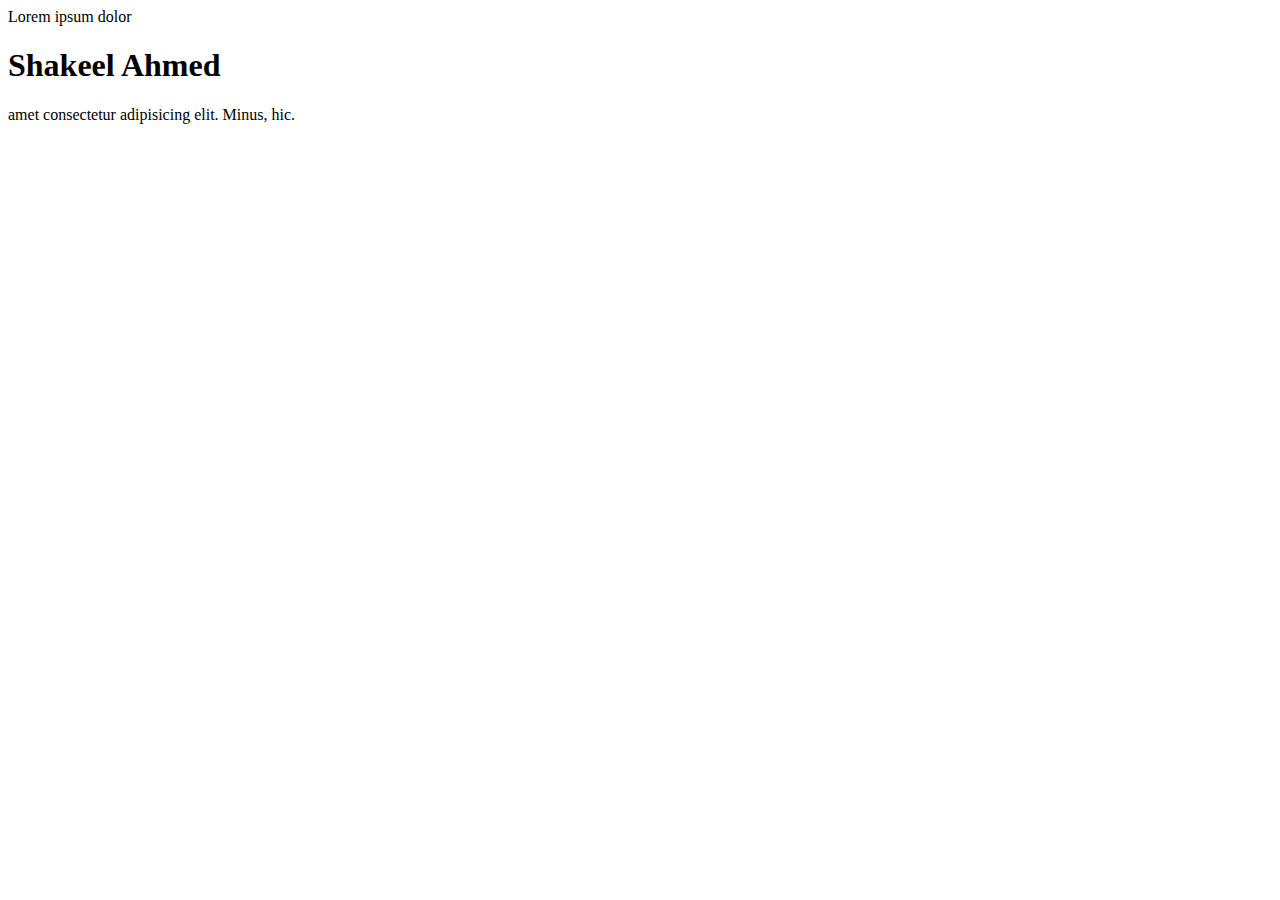
<file: index.html>
<!DOCTYPE html>
<html lang="en">
<head>
    <meta charset="UTF-8">
    <meta name="viewport" content="width=device-width, initial-scale=1.0">
    <title>Document</title>
</head>
<body>
    <div> Lorem ipsum dolor <h1 class="shar">Shakeel Ahmed</h1> amet consectetur adipisicing elit. Minus, hic.</div>
 
   
    <script  src="./program21.js">
//  let document.getElementsByClassName("shar").innerHTML;

//  console.log(document.getElementsByClassName("shar").innerHTML;)

var ab=document.querySelectorAll(".shar");
ab.innerText="Hello shakeel Ahmed";
console.log(ab);
    </script>
</body>
</html>
</file>
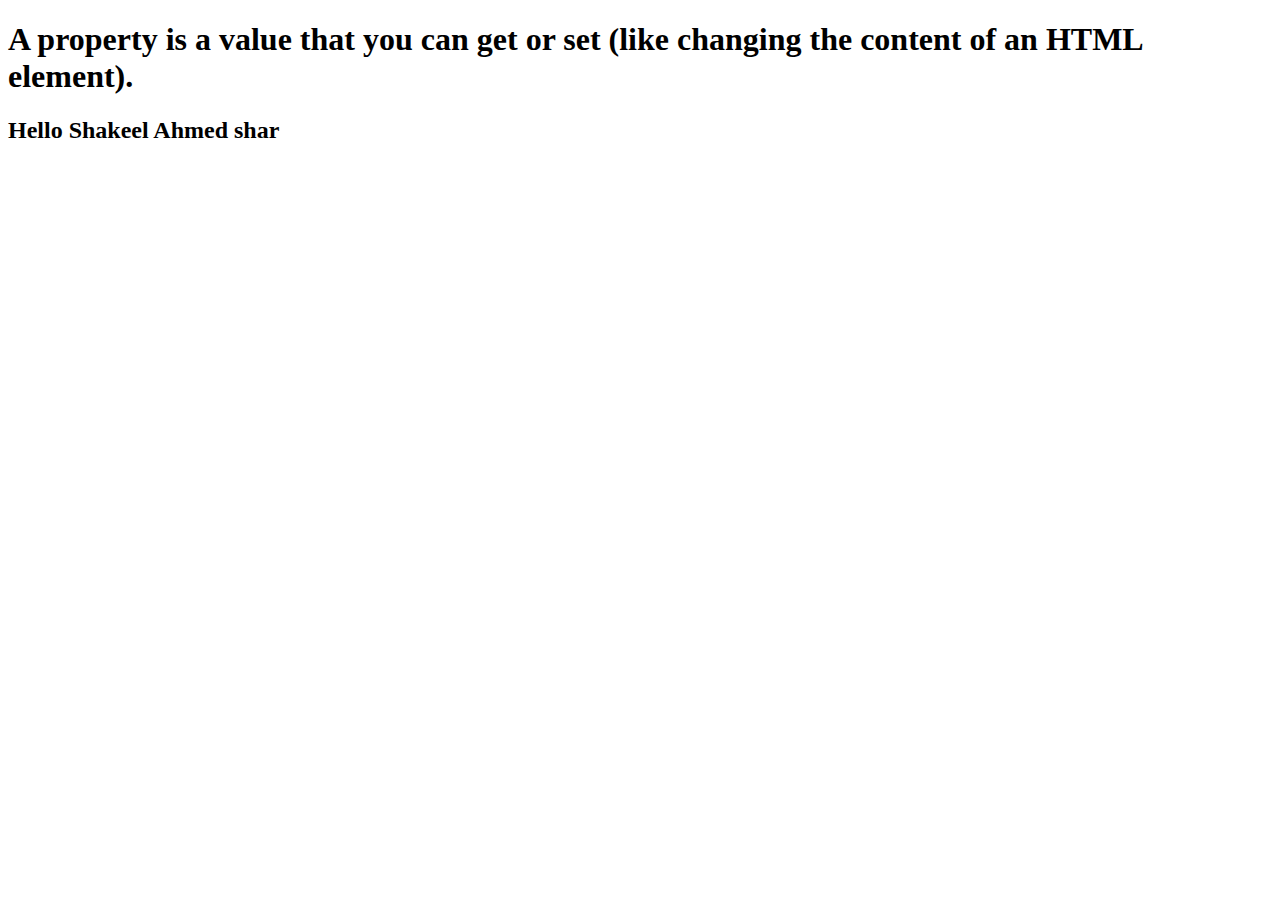
<file: domJavaScript/dom1.html>
<!DOCTYPE html>
<html lang="en">
<head>
    <meta charset="UTF-8">
    <meta name="viewport" content="width=device-width, initial-scale=1.0">
    <title>Document</title>
</head>
<body>
    <h1> A property is a value that you can get or set (like changing the content of an HTML element).</h1>
    <h2 id="shar"></h2>

    

   <script>
    document.getElementById("shar").innerHTML="Hello Shakeel Ahmed shar";
   </script>
</body>
</html>
</file>
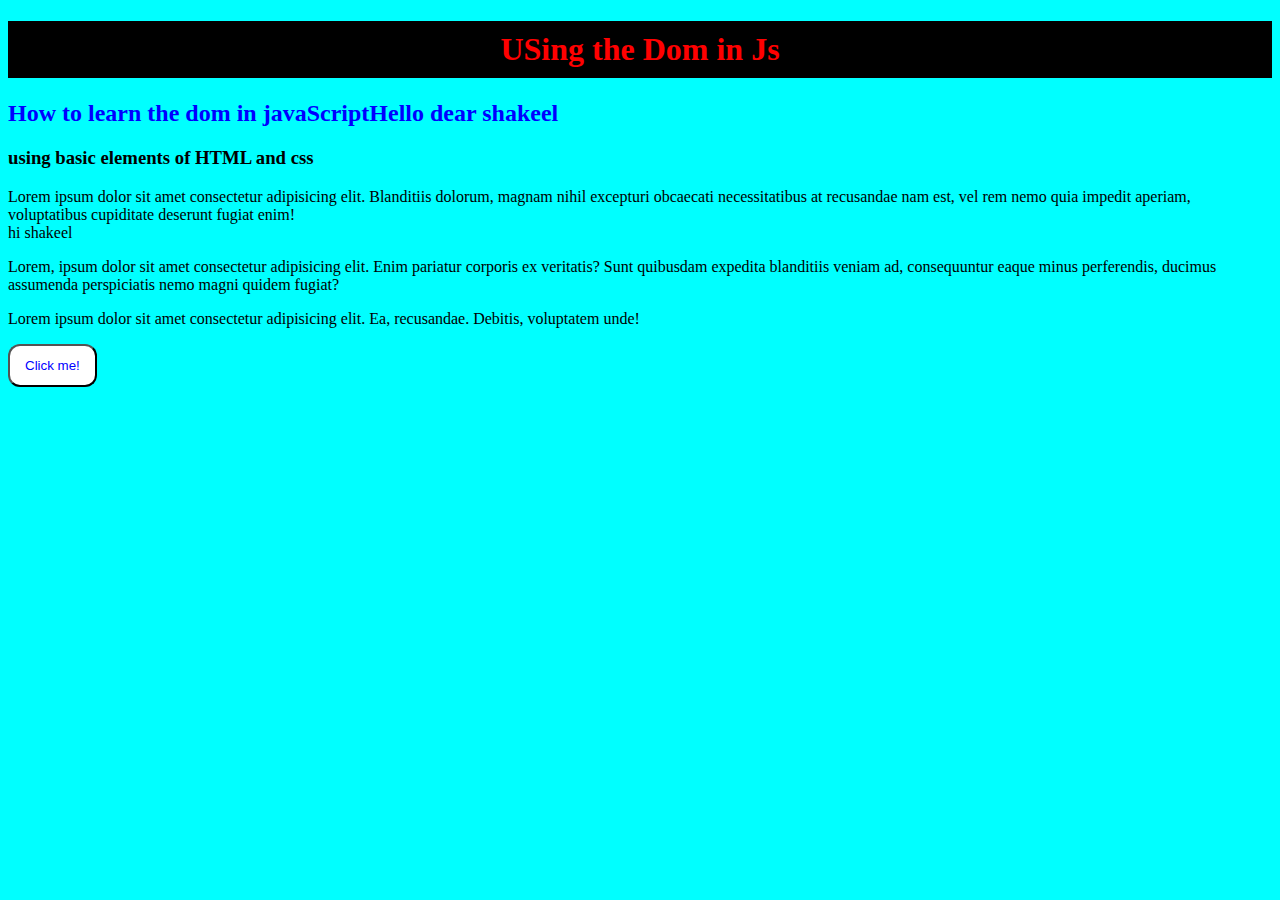
<file: domJavaScript/index1.html>
<!DOCTYPE html>
<html lang="en">

<head>
    <meta charset="UTF-8">
    <meta name="viewport" content="width=device-width, initial-scale=1.0">
    <title>DOM</title>
    <style>
        body {
            background-color: aqua;
        }

        h1 {
            color: red;
            text-decoration: dotted;
            text-align: center;
            background-color: black;
            padding: 10px 12px;
        }

        h1:hover {
            color: navy;
            transition: all 2s;

        }

        button {
            background-color: white;
            color: blue;
            padding: 12px 15px;
            border-radius: 12px;
            text-align: center;
        }

        #shar {
            color: blue;
        }
    </style>
</head>

<body>
    <h1> USing the Dom in Js</h1>
    <h2 id="shar">How to learn the dom in javaScript</h2>
    <h3 class="shakeel">using basic elements of HTML and css</h3>
    <div class="class">Lorem ipsum dolor sit amet consectetur adipisicing elit. Blanditiis dolorum, magnam nihil excepturi obcaecati
        necessitatibus at recusandae nam est, vel rem nemo quia impedit aperiam, voluptatibus cupiditate deserunt fugiat
        enim!
    <div>
        hi shakeel
        <p></p>
    </div></div>
</div>
    <p>Lorem, ipsum dolor sit amet consectetur adipisicing elit. Enim pariatur corporis ex veritatis? Sunt quibusdam
        expedita blanditiis veniam ad, consequuntur eaque minus perferendis, ducimus assumenda perspiciatis nemo magni
        quidem fugiat?</p>
    <p>Lorem ipsum dolor sit amet consectetur adipisicing elit. Ea, recusandae. Debitis, voluptatem unde!</p>
    <button >Click me!</button>
    <script src="./index1.js"></script>
</body>

</html>
</file>
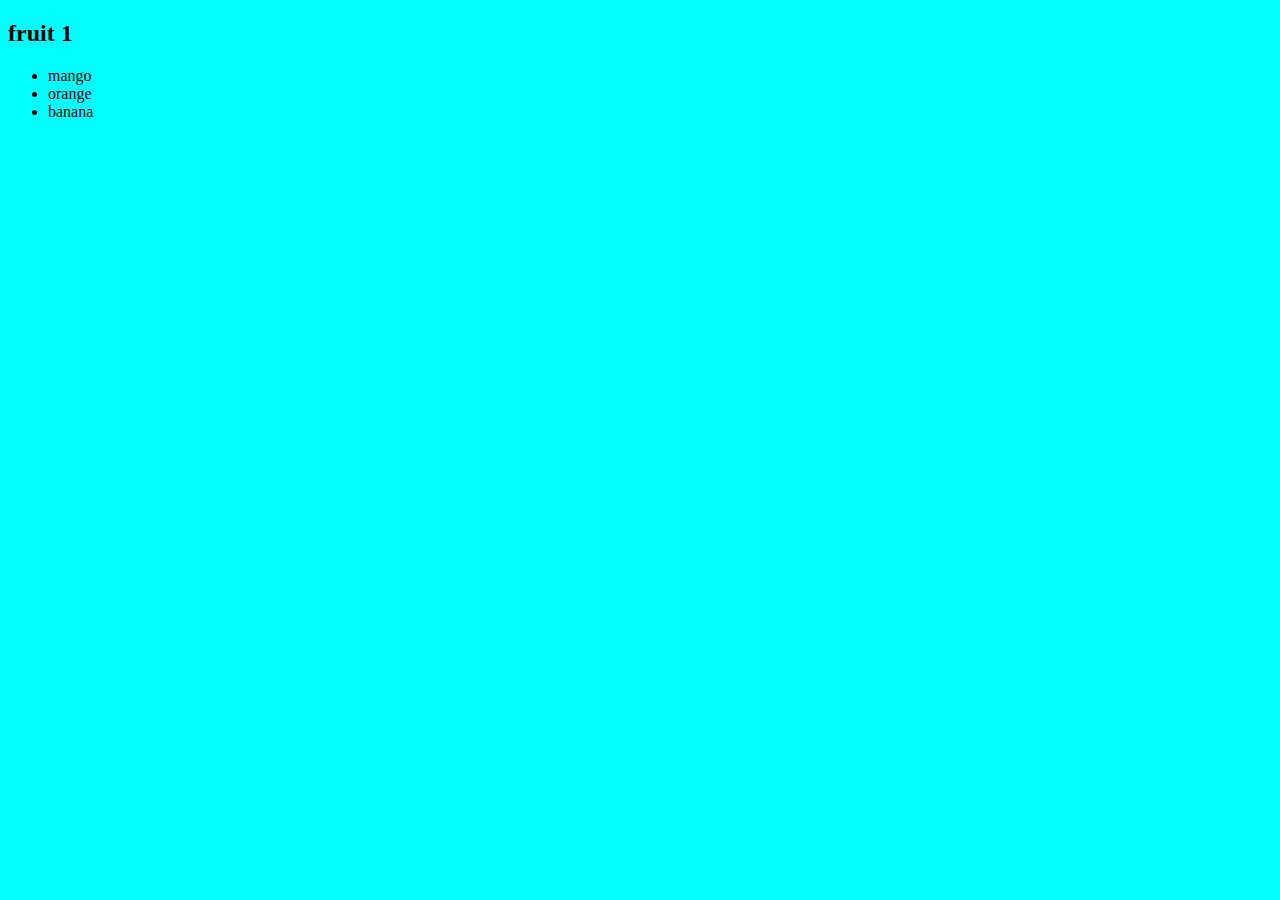
<file: domJavaScript/index2.html>
<!DOCTYPE html>
<html lang="en">
<head>
    <meta charset="UTF-8">
    <meta name="viewport" content="width=device-width, initial-scale=1.0">
    <title>Document</title>
    <style>
        body {
            background-color: aqua;
        }

        h1 {
            color: red;
            text-decoration: dotted;
            text-align: center;
            background-color: black;
            padding: 10px 12px;
        }

        h1:hover {
            color: navy;
            transition: all 2s;

        }

        button {
            background-color: white;
            color: blue;
            padding: 12px 15px;
            border-radius: 12px;
            text-align: center;
        }

        #shar {
            color: blue;
        }
    </style>
</head>
<body>
    <div>
        <h2>fruit 1</h2>
        <ul>
            <li>mango</li>
            <li>orange</li>
            <li>banana</li>
        </ul>
    </div>
    <script src="./index2.js"></script>
</body>
</html>
</file>
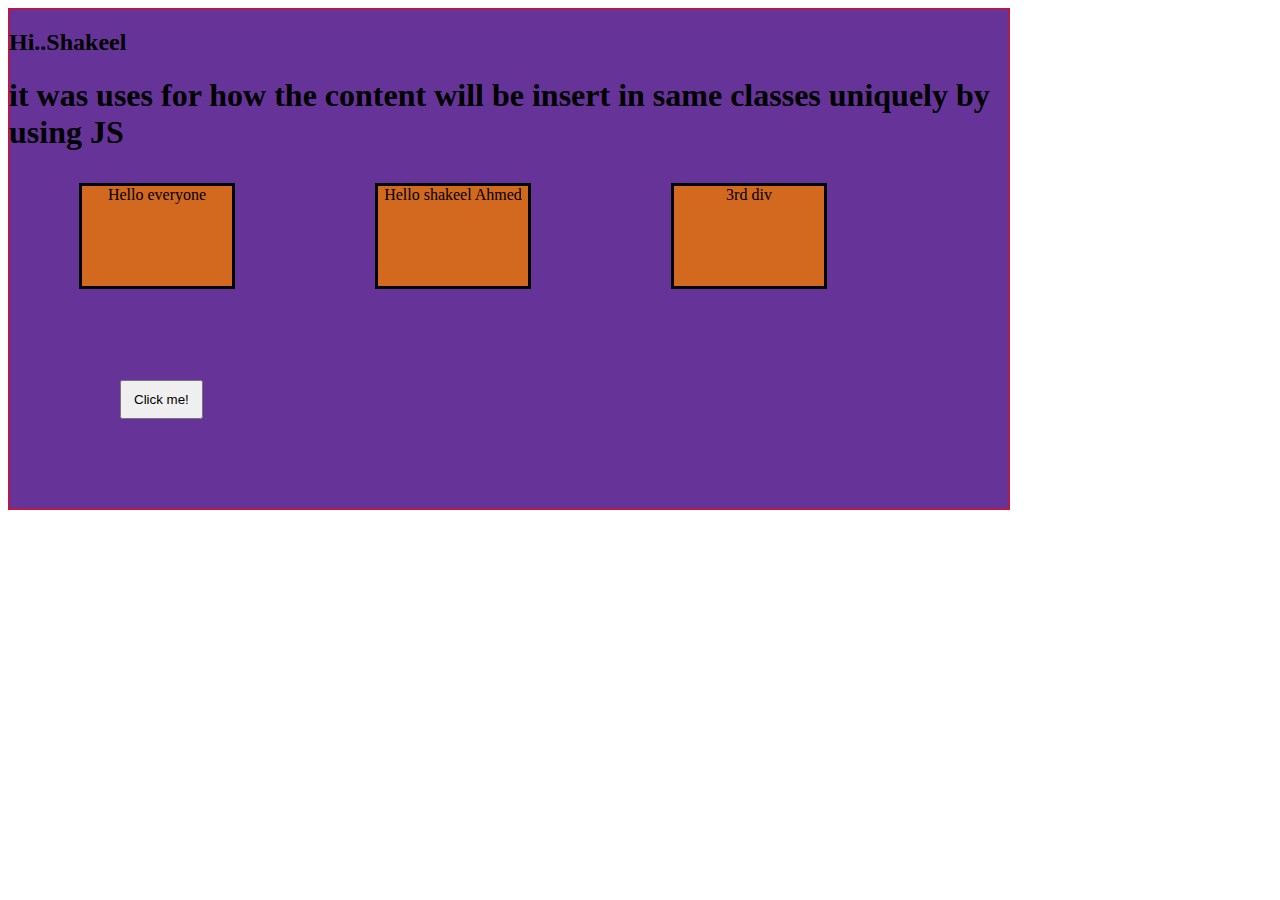
<file: domJavaScript/index3.html>
<!DOCTYPE html>
<html lang="en">
<head>
    <meta charset="UTF-8">
    <meta name="viewport" content="width=device-width, initial-scale=1.0">
    <title>Document</title>
    <style>
        .cntr{
            background: rebeccapurple;
            width: 1000px;
            height: 500px;
             border: 1px solid red;
            /* box-shadow: 20px; */

        }
        .cntr button{
            padding: 10px 12px;
            margin-top: 12px;
            display:flexbox;
            position: absolute; 
            left: 100px;
            top: 40%;
            margin: 20px;



        }
         
        .box{
            width: 150px;
            height: 100px;
            border: 3px solid black;
            margin: 70px;
            text-align: center;
            justify-content: center;
            align-items: center;
            float: left;
            margin-top: 10px;
            background-color: chocolate;
        }

    </style>
</head>
<body>
    <div class="cntr">
    <h2> Hi..Shakeel</h2>
    <h1>it was uses for how the content will be insert in same classes uniquely by using JS</h1>
    <script src="./index3.js"></script>
    <div class="box">first Div</div>
    <div class="box">2nd div</div>
    <div class="box">3rd div</div>

    <button>Click me!</button>
    <button>Click me!</button>
    <button>Click me!</button>
</div>
    <script src="./index3.js"></script>
</body>
</html>
</file>
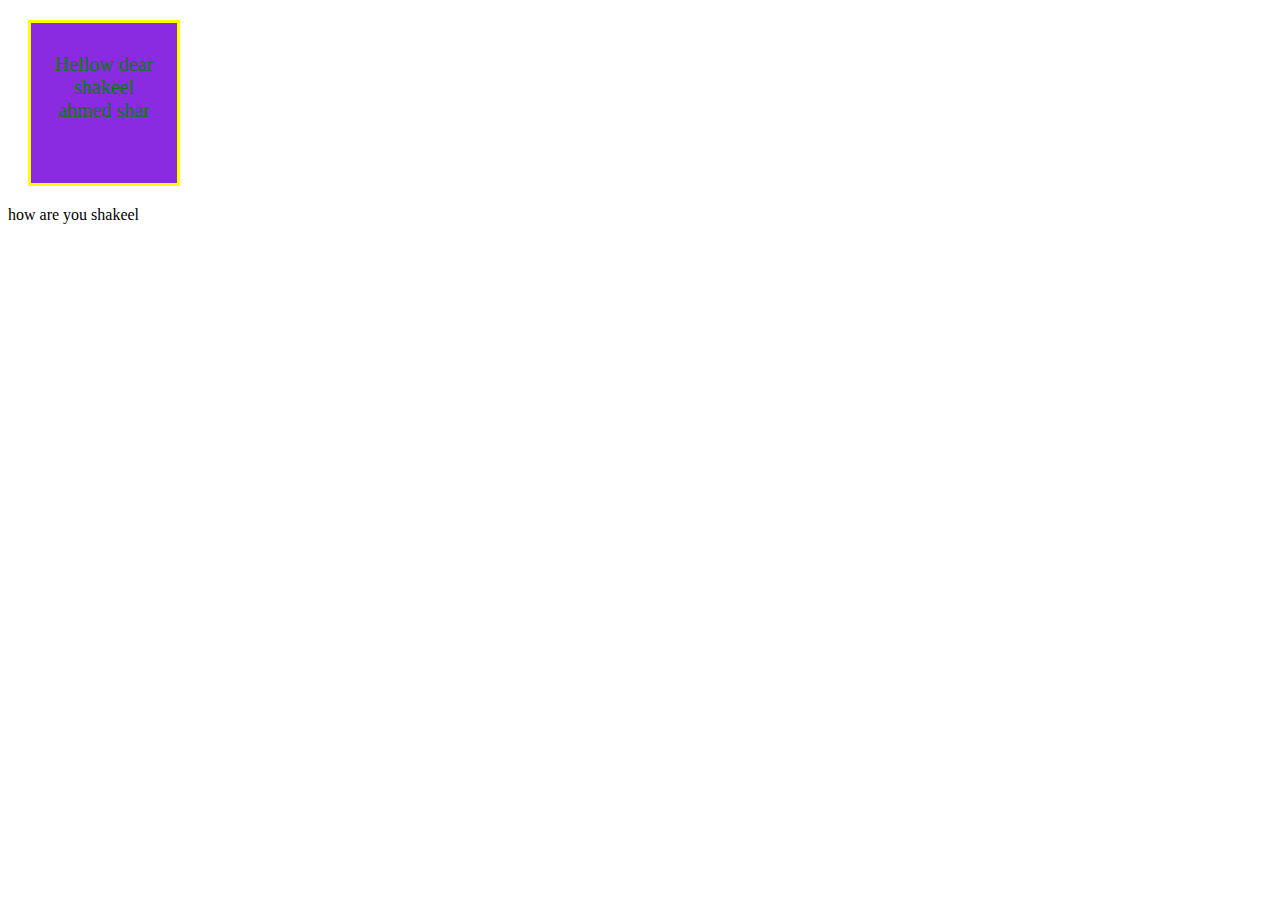
<file: domJavaScript/index4.html>
<!DOCTYPE html>
<html lang="en">
<head>
    <meta charset="UTF-8">
    <meta name="viewport" content="width=device-width, initial-scale=1.0">
    <title>Document</title>
    <style>
        div{
            color: yellow;
            background-color: blueviolet;
            height: 100px;
            width: 100px;
            text-align: center;
            border: 3px solid yellow;
        }
    </style>
</head>
<body>
    <div id="dx" name="ahmed">Hellow dear shakeel ahmed shar</div>
    <p class="pr"> how are you shakeel</p>
    <script src="./index4.js"></script>
</body>
</html>
</file>
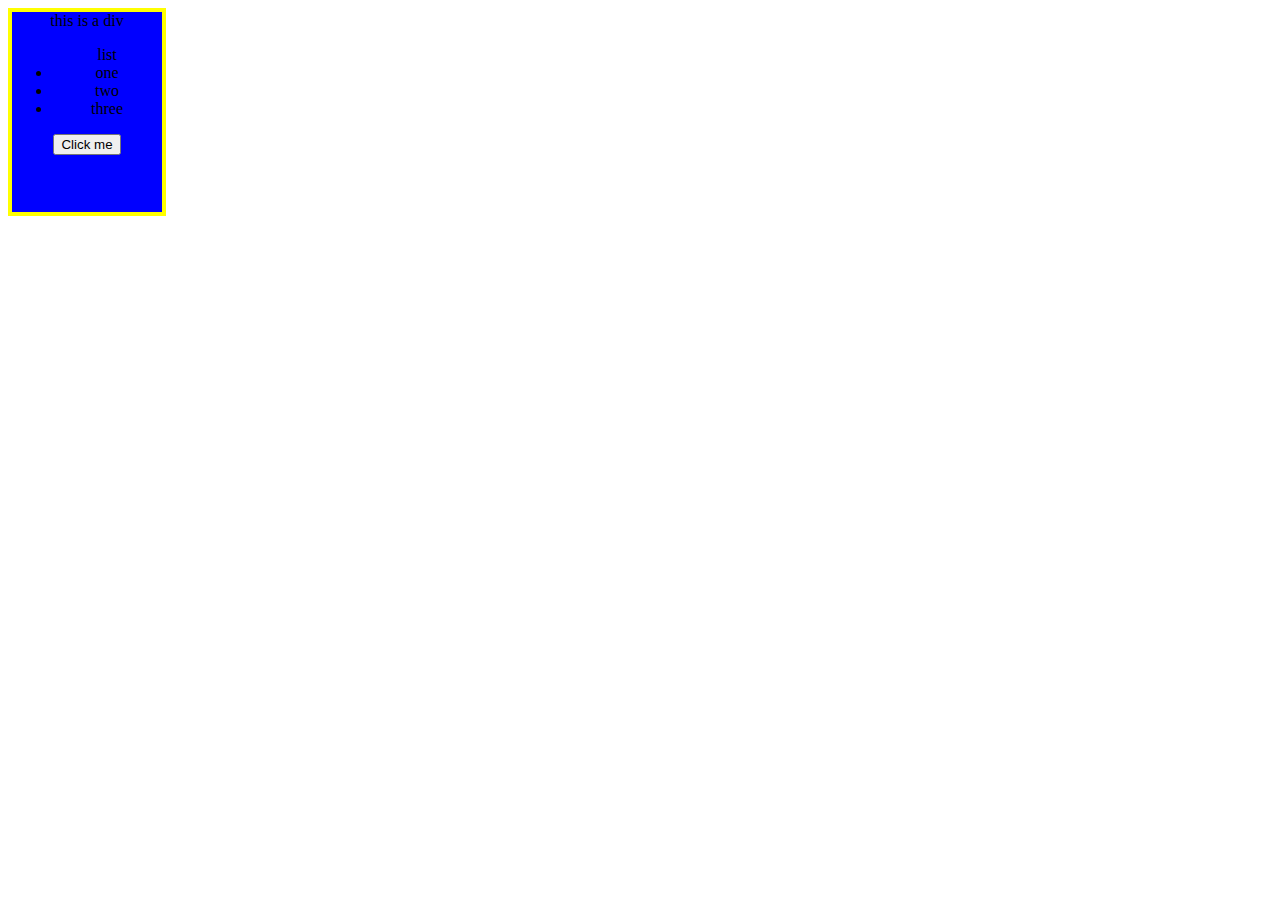
<file: domJavaScript/index5.html>
<!DOCTYPE html>
<html lang="en">
<head>
    <meta charset="UTF-8">
    <meta name="viewport" content="width=device-width, initial-scale=1.0">
    <title>Document</title>
    <style>
        div{
            background-color: blue;
            height: 200px;
            width: 150px;
            text-align: center;
            border: 4px solid yellow;
            


        }
    </style>
</head>
<body>
    <div>
        this is a div

        <ul>
            list
            <li>one</li>
            <li>two</li>
            <li>three</li>

        </ul>
    
    </div>
<script src="./index5.js"></script>
</body>
</html>
</file>
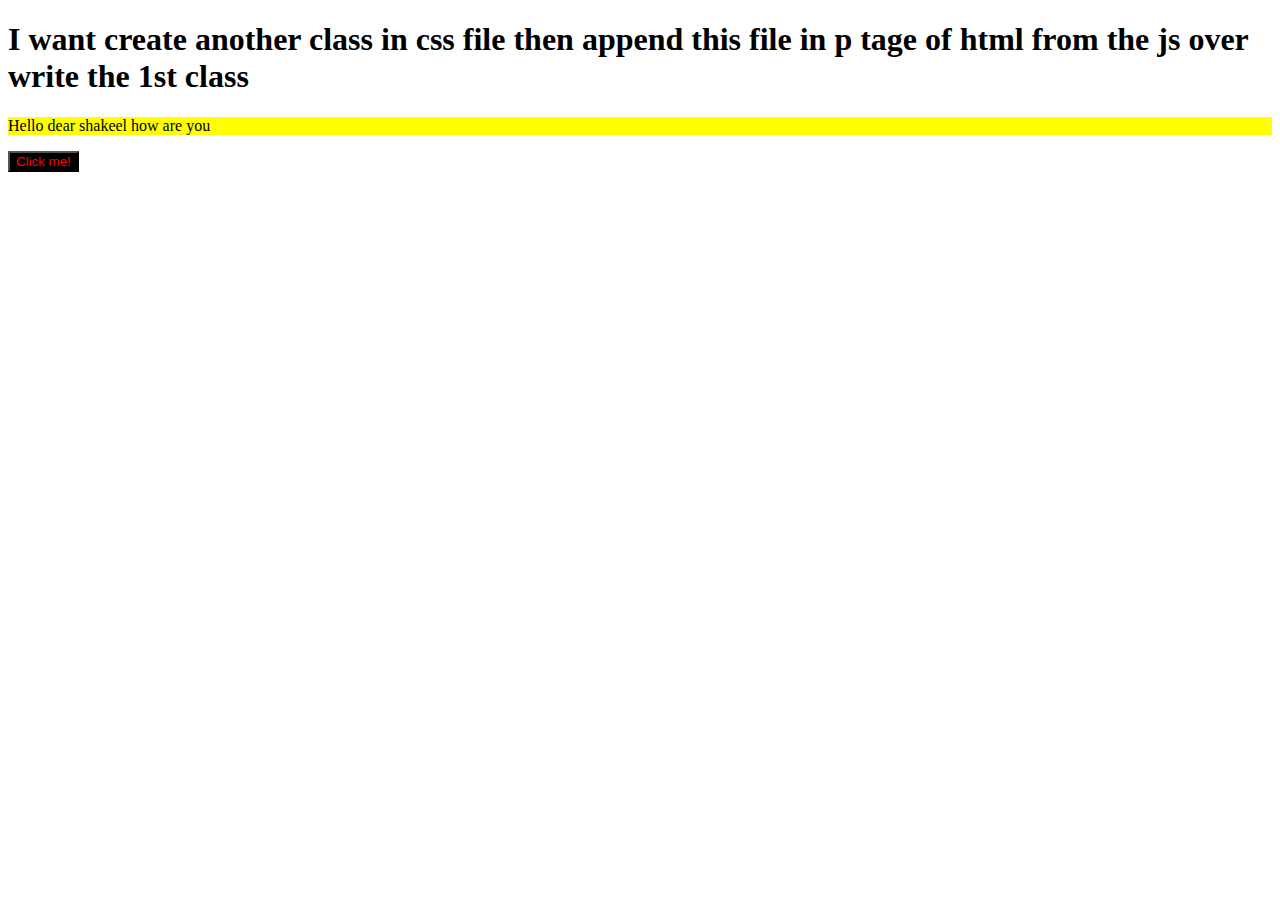
<file: domJavaScript/index6.html>
<!DOCTYPE html>
<html lang="en">
<head>
    <meta charset="UTF-8">
    <meta name="viewport" content="width=device-width, initial-scale=1.0">
    <title>Document</title>
    <style>
        .cntn{
            color: brown;
            font-size: 20px;
        }
        .shar{
            background-color: yellow;
        }
    </style>
</head>
<body>
    <h1>I want create another class in css file then  append this file in p tage of  html from the js over write the 1st class </h1>

    <p class="cntn">Hello dear shakeel how  are you </p>
    
    <script >
 let btn=document.createElement("button");

btn.innerText="Click me!";
btn.style.color="Red";
btn.style.backgroundColor="black";

document.querySelector("body").append(btn);
//


var para=document.querySelector("p");
 para.setAttribute("class","shar");
 para.classList.remove("cntn");
 para.classList.add("shar");
    </script>
</body>
</file>
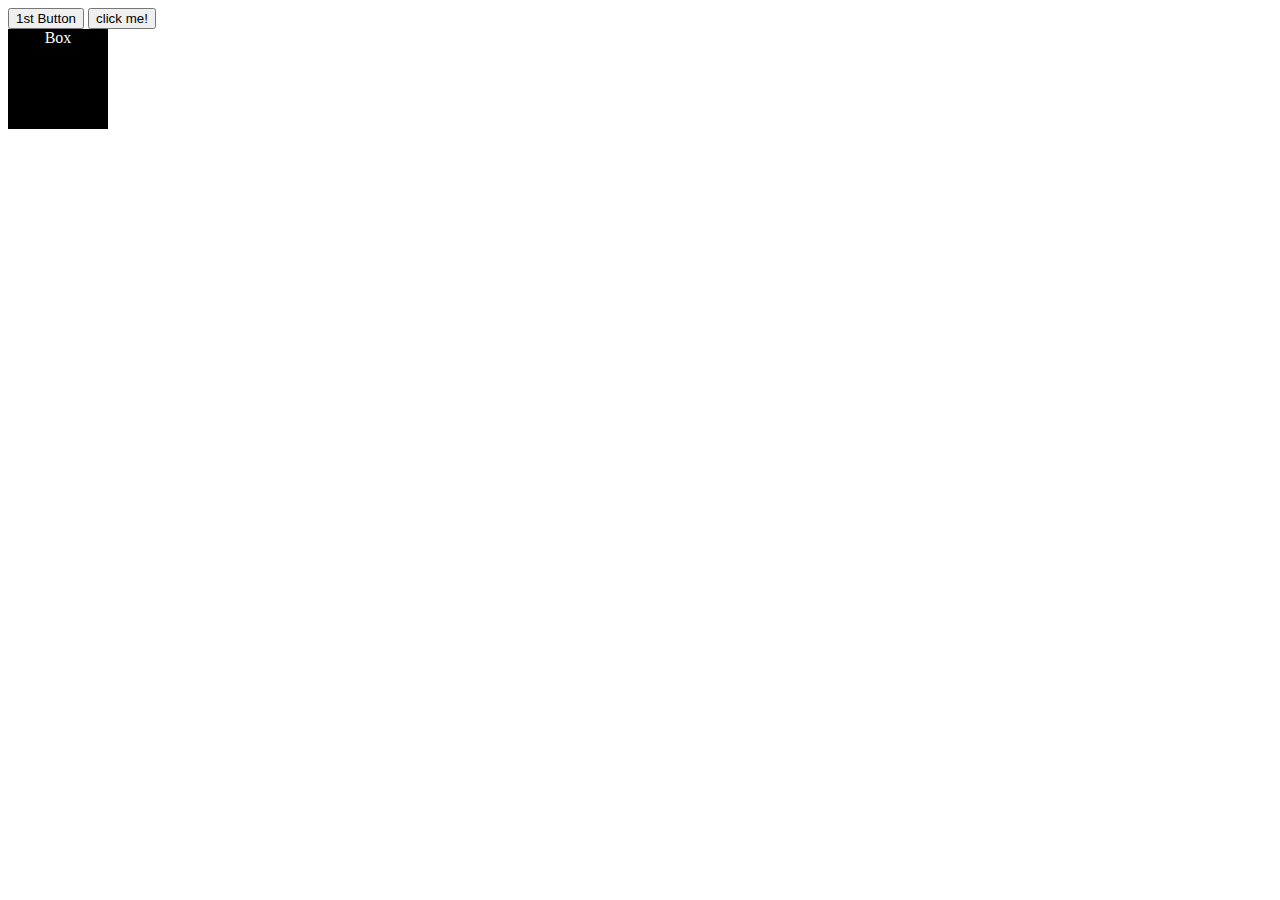
<file: domJavaScript/index7.html>
<!DOCTYPE html>
<html lang="en">
<head>
    <meta charset="UTF-8">
    <meta name="viewport" content="width=device-width, initial-scale=1.0">
    <title>Document</title>
    <style>
        div{
            width: 100px;
            height: 100px;
            text-align: center;
            background-color: black;
            color: white;
        }
    </style>
</head>
<body>
    <button id="btn">
    1st Button</button>

    
    <button >
        click me!</button>
        <div>Box</div>
        <script  src="./index7.js">
            
        </script>
</body>
</html>
</file>
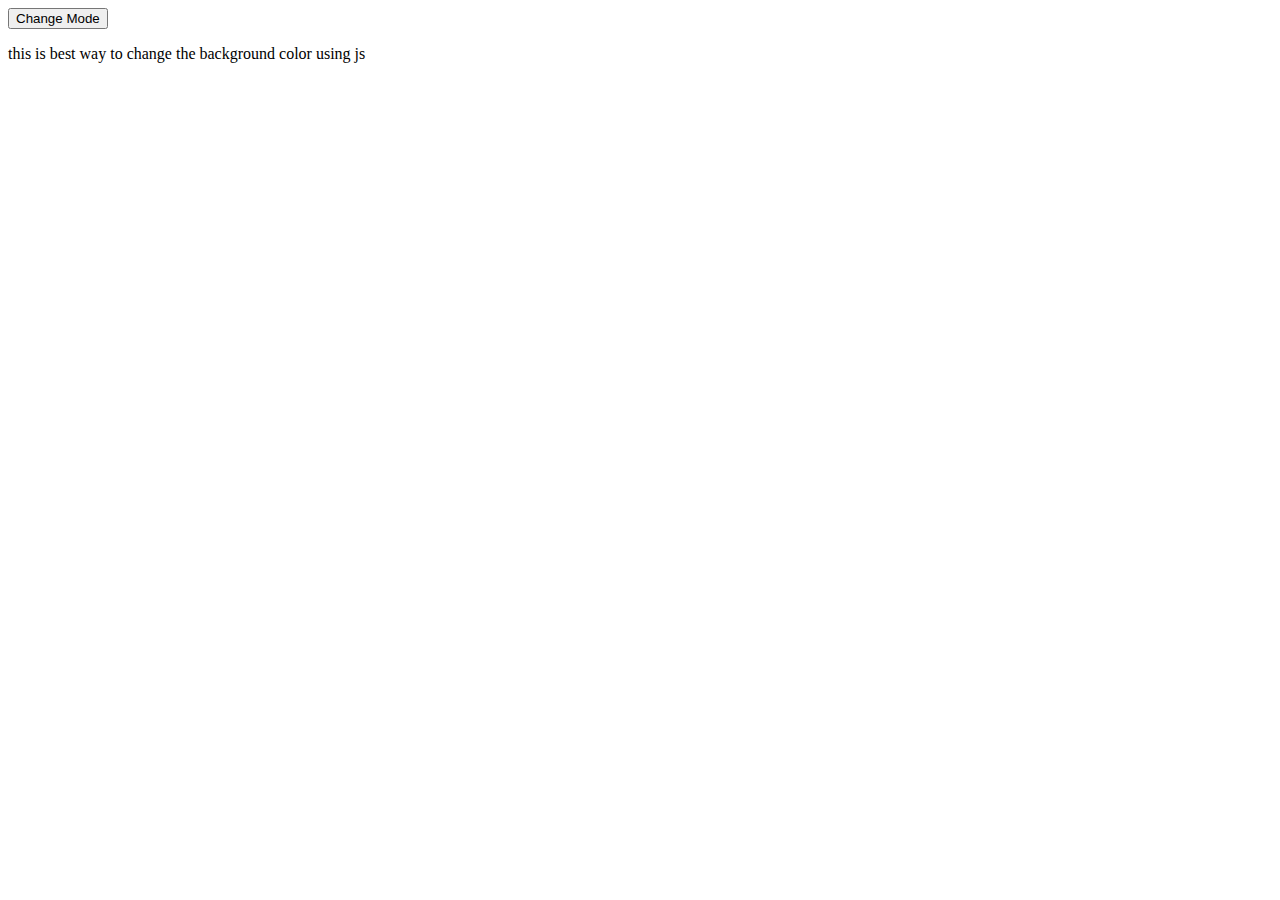
<file: domJavaScript/index8.html>
<!DOCTYPE html>
<html lang="en">
<head>
    <meta charset="UTF-8">
    <meta name="viewport" content="width=device-width, initial-scale=1.0">
    <title>Document</title>
    <style>
        .dark{
            background-color:yellow;
            color: blue;
            font-size: 40px;
        }
        .light{
            background-color:green;
            color: red;
        }
    </style>
</head>
<body>
    <button id="mood">Change Mode</button>
    <p> this is best way to change the background color using js</p>
    <script src="./index8.js"></script>
</body>
</html>
</file>
